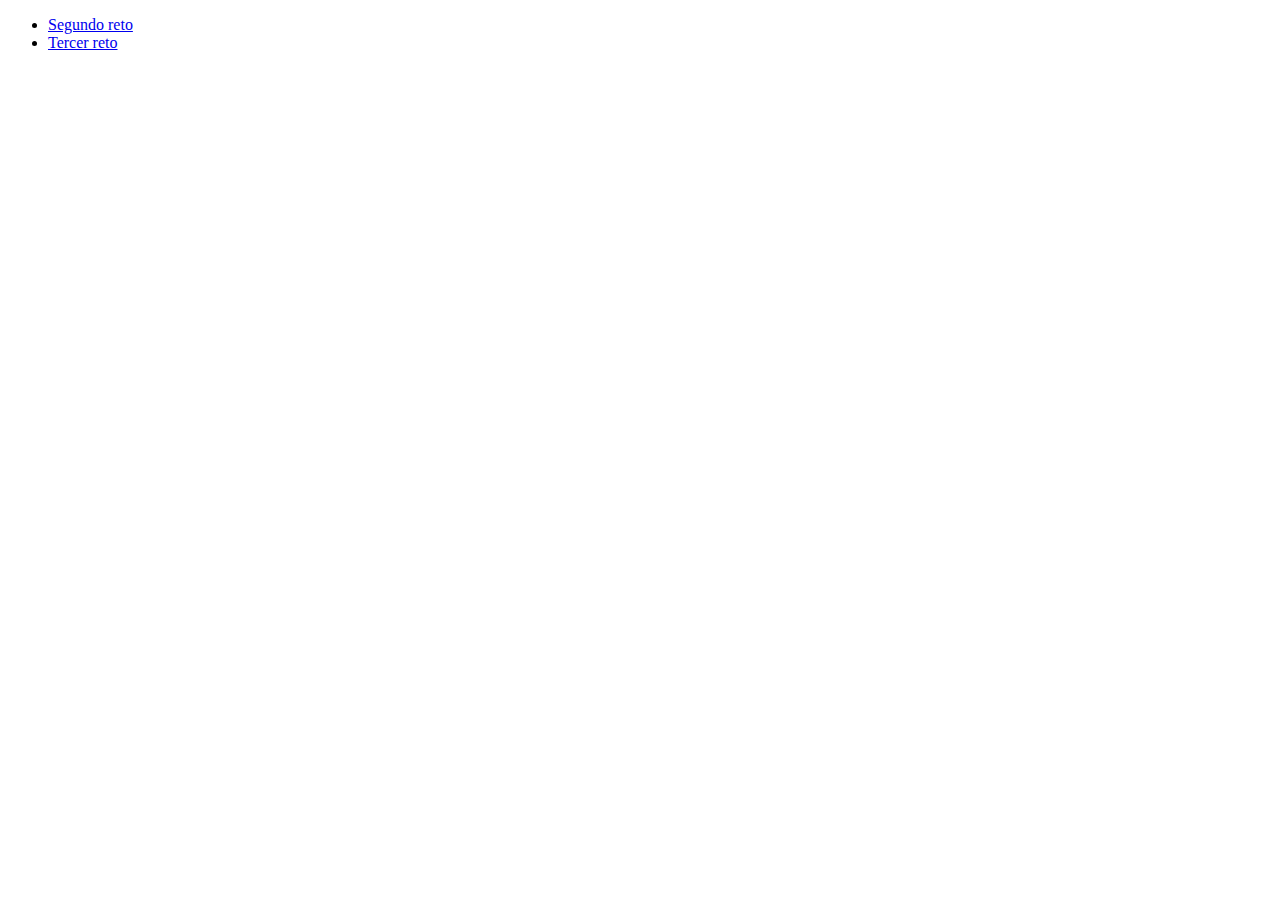
<file: index.html>
<!DOCTYPE html>
<html lang="en">
<head>
    <meta charset="UTF-8">
    <meta name="viewport" content="width=device-width, initial-scale=1.0">
    <title>Document</title>
</head>
<body>
    <header>
        <nav>
            <ul>
                <li><a href="segundoReto">Segundo reto</a></li>
                <li><a href="tercerReto">Tercer reto</a></li>
            </ul>
        </nav>
    </header>      
</body>
</html>
</file>
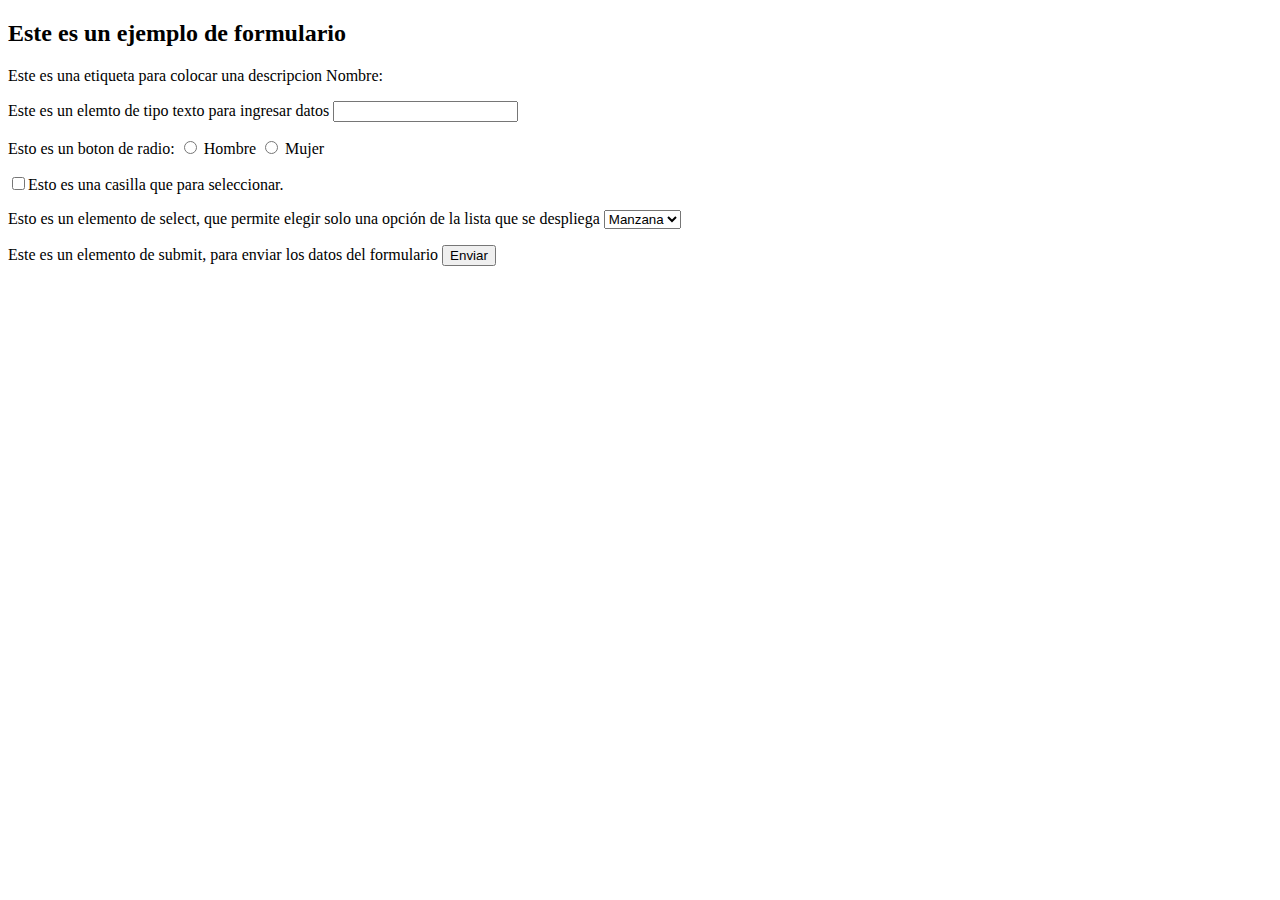
<file: segundoReto/index.html>
<!DOCTYPE html>
<html lang="en">
<head>
    <meta charset="UTF-8">
    <meta name="viewport" content="width=device-width, initial-scale=1.0">
    <title>Formulario</title>
</head>
<body>
    <h2>Este es un ejemplo de formulario </h2>
    <form action="ejemplo.php" method="post">
        <p> Este es una etiqueta para colocar una descripcion
            <label for="POST-name">Nombre:</label>
        </p>
        <p> Este es un elemto de tipo texto para ingresar datos  
            <input id="POST-name" type="text" name="name">
        </p>

        <p>Esto es un boton de radio:
          <input type="radio" name="hm" value="h"> Hombre
          <input type="radio" name="hm" value="m"> Mujer
        </p>
        <input type="checkbox" name="casilla">Esto es una casilla que para seleccionar.
        <p>Esto es un elemento de select, que permite elegir solo una opción de la lista que se despliega
            <select name="menu">
                <option value="1">Manzana</option>
                <option value="2">Nanraja</option>
                <option value="3">Fresa</option>
            </select>
            <p>
    
              <p>Este es un elemento de submit, para enviar  los datos del formulario
                <input type="submit" value="Enviar">
              </p>        
    </form>            
</body>
</html>
</file>
